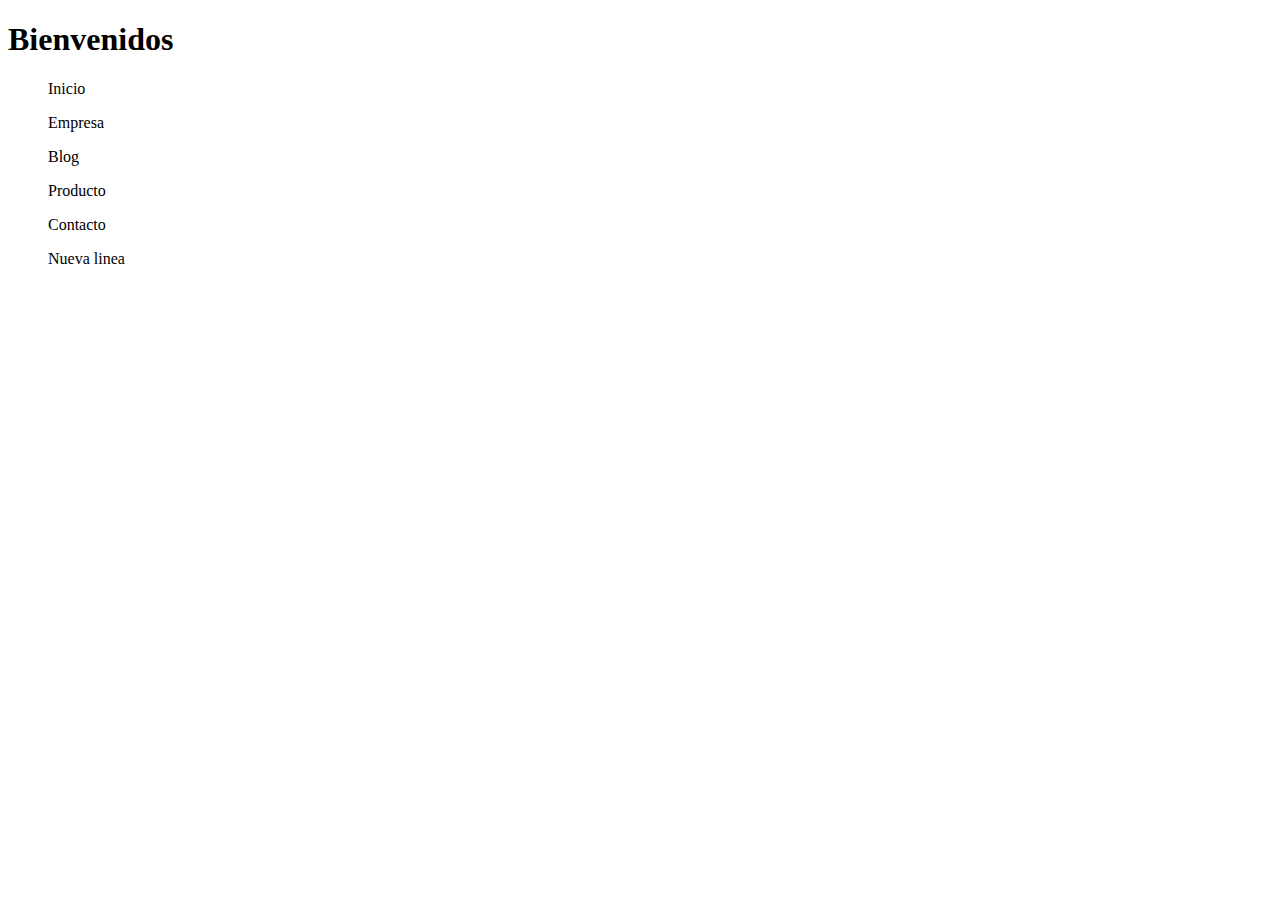
<file: Index.html>
<!DOCTYPE html>
<html lang="en">
<head>
    <meta charset="UTF-8">
    <meta name="viewport" content="width=device-width, initial-scale=1.0">
    <title>Document</title>
</head>
<body>
    <h1>Bienvenidos</h1>
    <div class="navegacion">
        <ul>Inicio</ul>
        <ul>Empresa</ul>
        <ul>Blog</ul>
        <ul>Producto</ul>
        <ul>Contacto</ul>
        <ul>Nueva linea</ul>


    </div>
</body>
</html>
</file>
